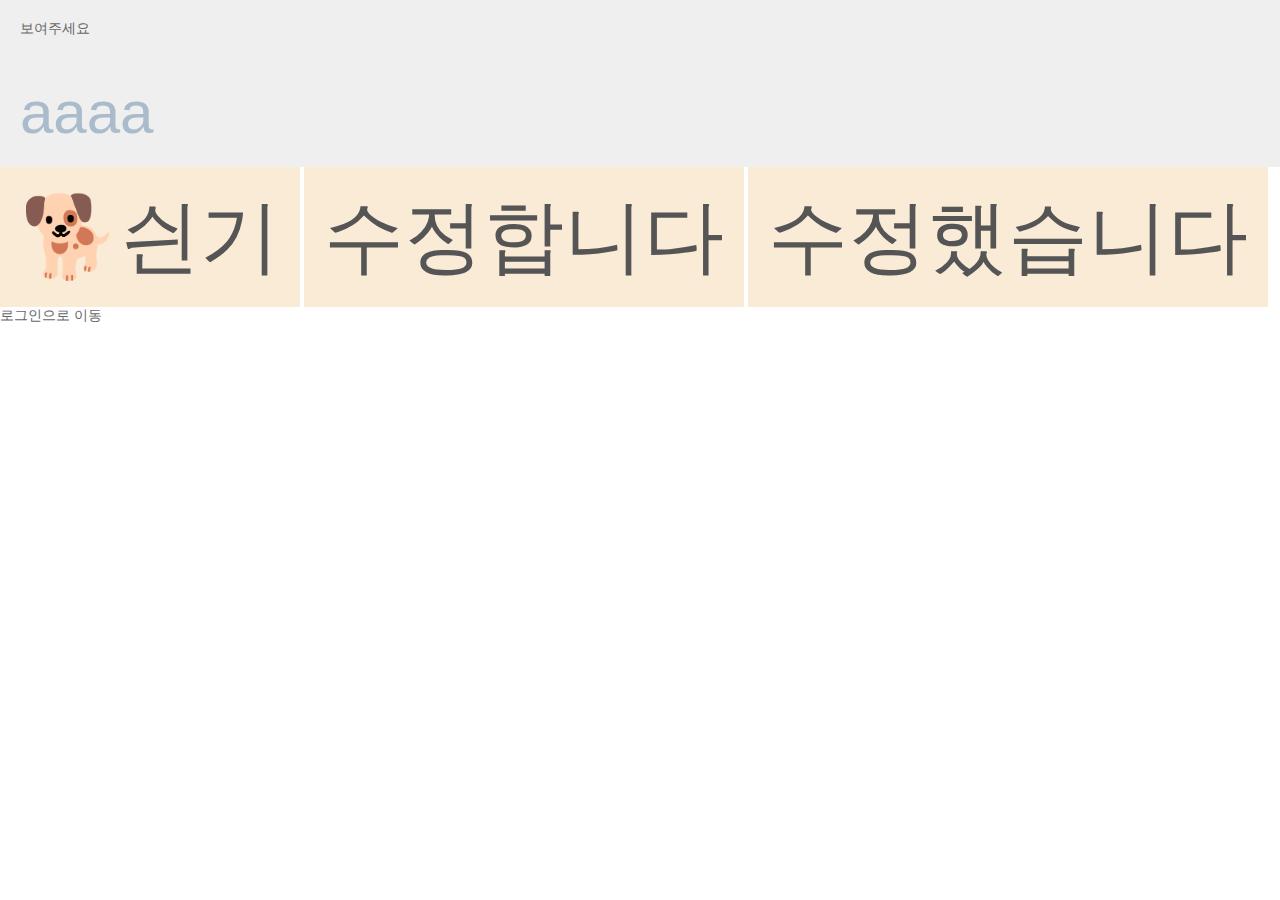
<file: index.html>
<HTML>
  <HEAD>
    <TITLE>테스트입니다</TITLE>
    <link rel="stylesheet" href="./resource/css/style.css">
  </HEAD>
  <BODY>
    <p>보여주세요</p>
    <p><a href="#">aaaa</a></p>

    <button type="button">&#x1f415;싄기 </button>
    <button type="button">수정합니다 </button>
    <button type="button">수정했습니다 </button>
    <a href="./signin/index.html">로그인으로 이동</a>
  </BODY>
</HTML>
</file>
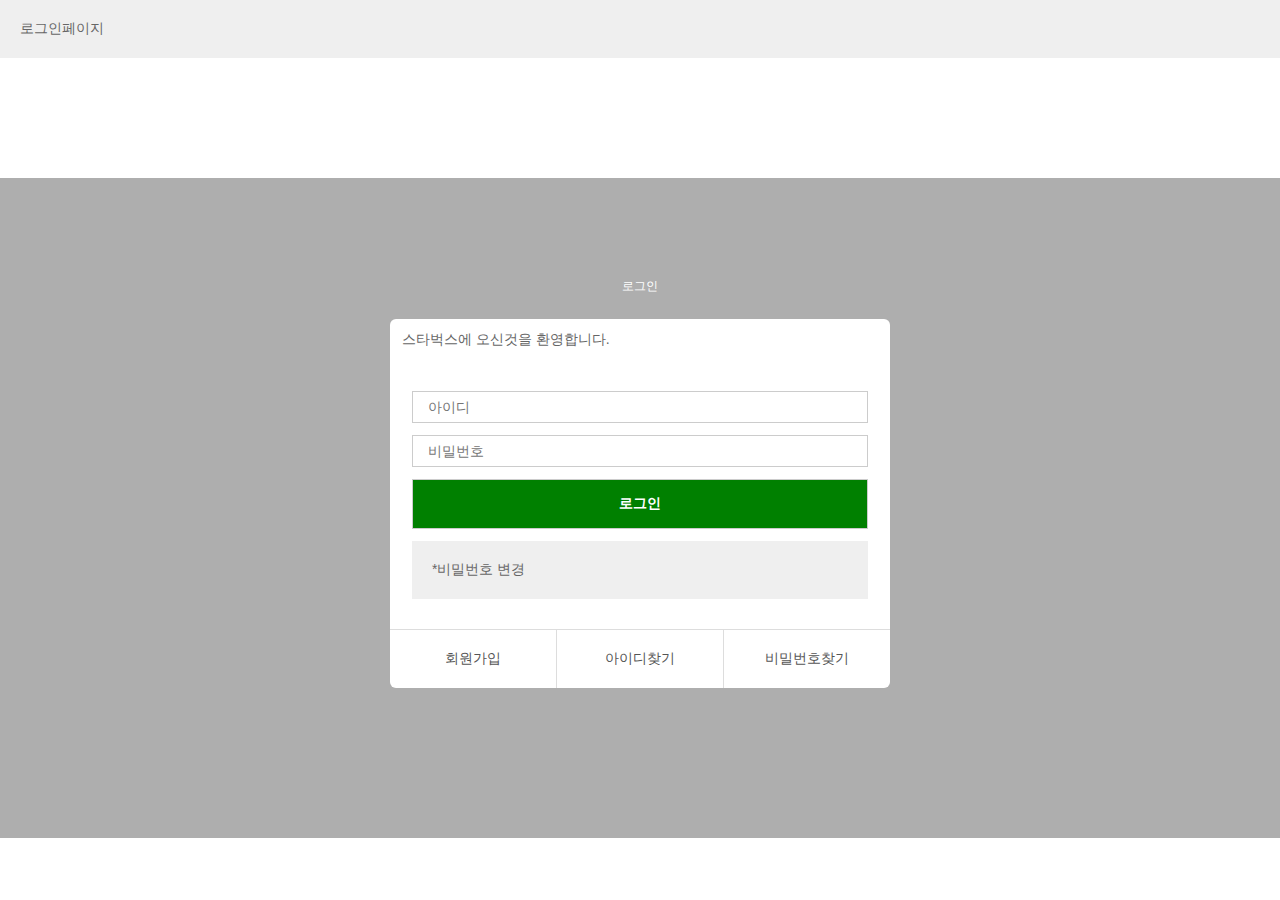
<file: signin/index.html>
<HTML>
    <HEAD>
      <TITLE>테스트입니다</TITLE>
      <link rel="stylesheet" href="../resource/css/style.css">
      <link rel="stylesheet" href="../resource/css/signin.css">
    </HEAD>
    <BODY>
      <p>로그인페이지</p>

      <section class="signin">
        <!-- 배고파 -->
        <h1>로그인</h1>
        <div class="signin_card">

            <h2>스타벅스에 오신것을 환영합니다.</h2>

            <form>
                <input type="text" placeholder="아이디">
                <input type="password" placeholder="비밀번호">
                <input type="submit" value="로그인">
                <p>*비밀번호 변경</p>
            </form>

            <div class="actions">
                <a href="javascript:void(0)">회원가입</a>
                <a href="javascript:void(0)">아이디찾기</a>
                <a href="javascript:void(0)">비밀번호찾기</a>
            </div>

        </div>
      </section>
    </BODY>
  </HTML>
</file>
<file: resource/css/style.css>
html,body{height:100%}html,body,div,dl,dt,dd,ul,ol,li,h1,h2,h3,h4,h5,h6,a,button,p,form,input,textarea,select,img{margin:0;padding:0}body,h1,h2,h3,h4,h5,h6,p,a,button,input,textarea,select{font:normal 14px NanumGothic,"나눔고딕",Dotum,"돋움",Gulim,"굴림",Arial,Helvetica,Sans-serif;color:#666666}article,header,footer,figure,figcaption,nav,section{display:block;padding:0;margin:0}img,fieldset{border:none}ul,ol{list-style:none}em{font-style:normal}a{color:#666666;text-decoration:none}a:hover{color:#ff6b56}button{border:0;background:none;vertical-align:middle}button,.pointer{cursor:pointer}select{height:23px;border:1px solid #e3e3e3}table{table-layout:fixed;border-spacing:0;border-collapse:collapse;word-wrap:break-word}input[type=text],input[type=password]{height:25px;padding:6px 5px;border:1px solid #d2d2d2;-webkit-box-sizing:border-box;box-sizing:border-box;-moz-box-sizing:border-box}textarea{display:block;resize:none;width:100%;height:130px;padding:6px 5px;border:1px solid #d2d2d2;-webkit-box-sizing:border-box;box-sizing:border-box;-moz-box-sizing:border-box}input[type=radio]{margin-left:10px;margin-right:5px;cursor:pointer;vertical-align:middle}input[type=radio]:first-child{margin-left:0}p{background:#efefef}p a{font-size:60px;color:#abc}p{padding:20px}button{background-color:antiquewhite;padding:10px 20px;min-width:190px;font-size:80px;line-height:1.5;text-align:center;color:#555}
</file>
<file: resource/css/signin.css>
.signin {
    margin-top: 120px;
    padding: 100px 0 150px;
    background: #aeaeae;
}

.signin h1 {
    color: #fff;
    font-size: 12px;
    text-align: center;
    margin-bottom: 24px;
}
.signin .signin_card {
    width: 500px;
    margin: 0 auto;
    border-radius: 6px;
    background-color: #fff;
    color: #555;;
}
.signin .signin_card h2 {
    padding: 12px;
}
.signin_card form {
    padding: 30px 22px;
}
.signin_card form input {
    width: 100%;
    margin-bottom: 12px;
    padding: 15px;
    border: 1px solid #ccc;
    font-size: 14px;
}
.signin_card form input[type="submit"] {
    background: green;
    color: #fff;
    font-weight: 600;
}
.signin_card .actions {
    display: flex;
    border-top: 1px solid #ddd;
}
.signin_card .actions a {
    flex-grow: 1;
    flex-basis: 0;
    text-align: center;
    padding: 20px;
    color: #555;
    font-size: 14px;
    border-right: 1px solid #ddd;
}
.signin_card .actions a:hover {
    text-decoration: underline;
}
.signin_card .actions a:last-child {
    border-right: none;
}
</file>
